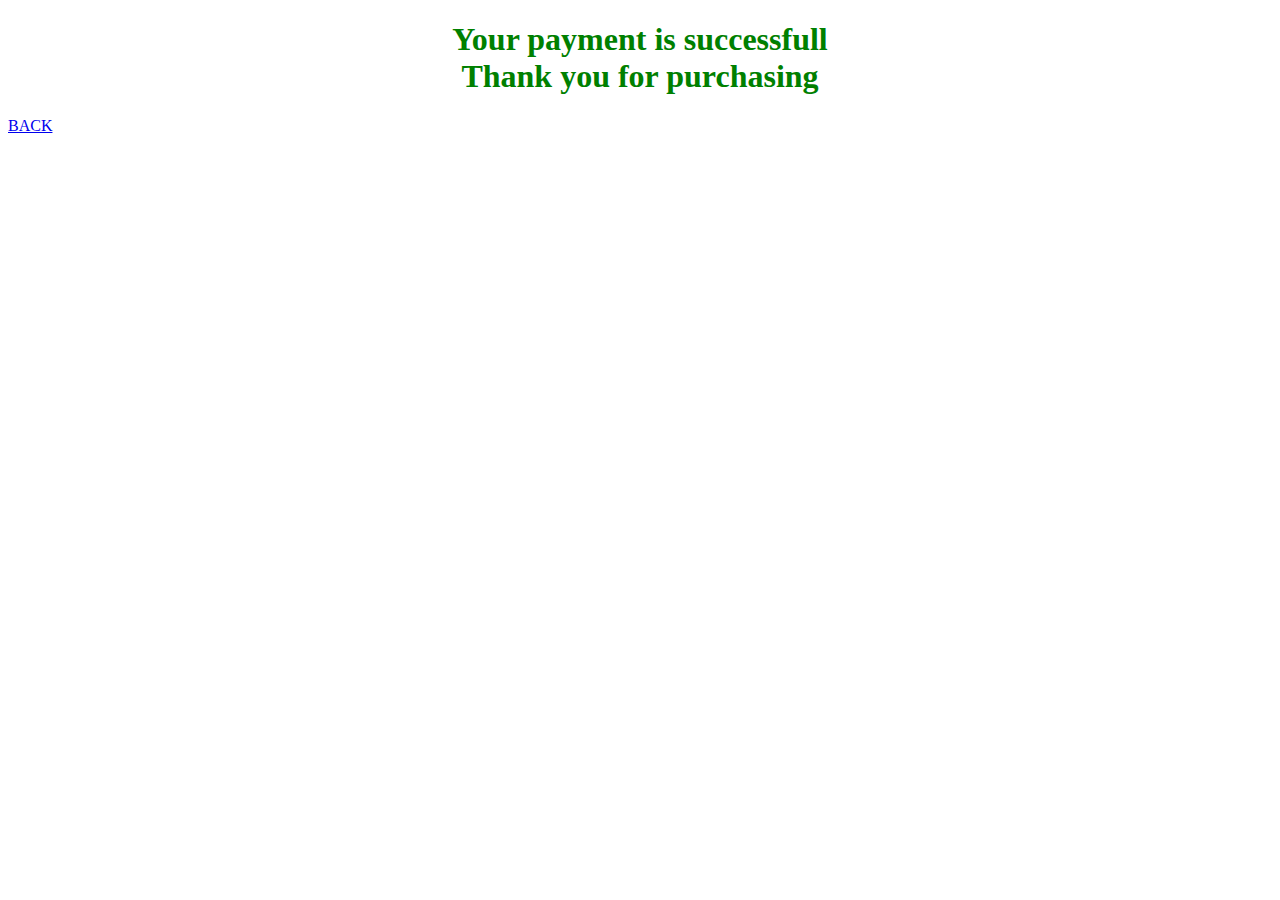
<file: payment.html>
<!DOCTYPE html>
<html lang="en">
<head>
    <meta charset="UTF-8">
    <meta http-equiv="X-UA-Compatible" content="IE=edge">
    <meta name="viewport" content="width=device-width, initial-scale=1.0">
    <title>Payment</title>
    <style>
        h1{
            text-align: center;
            color: green;
        }
        a{
            text-align: center;
        }
    </style>
</head>
<body>
    <h1>Your payment is successfull <br> Thank you for purchasing</h1>
    <a href="index.html">BACK</a>
</body>
</html>
</file>
